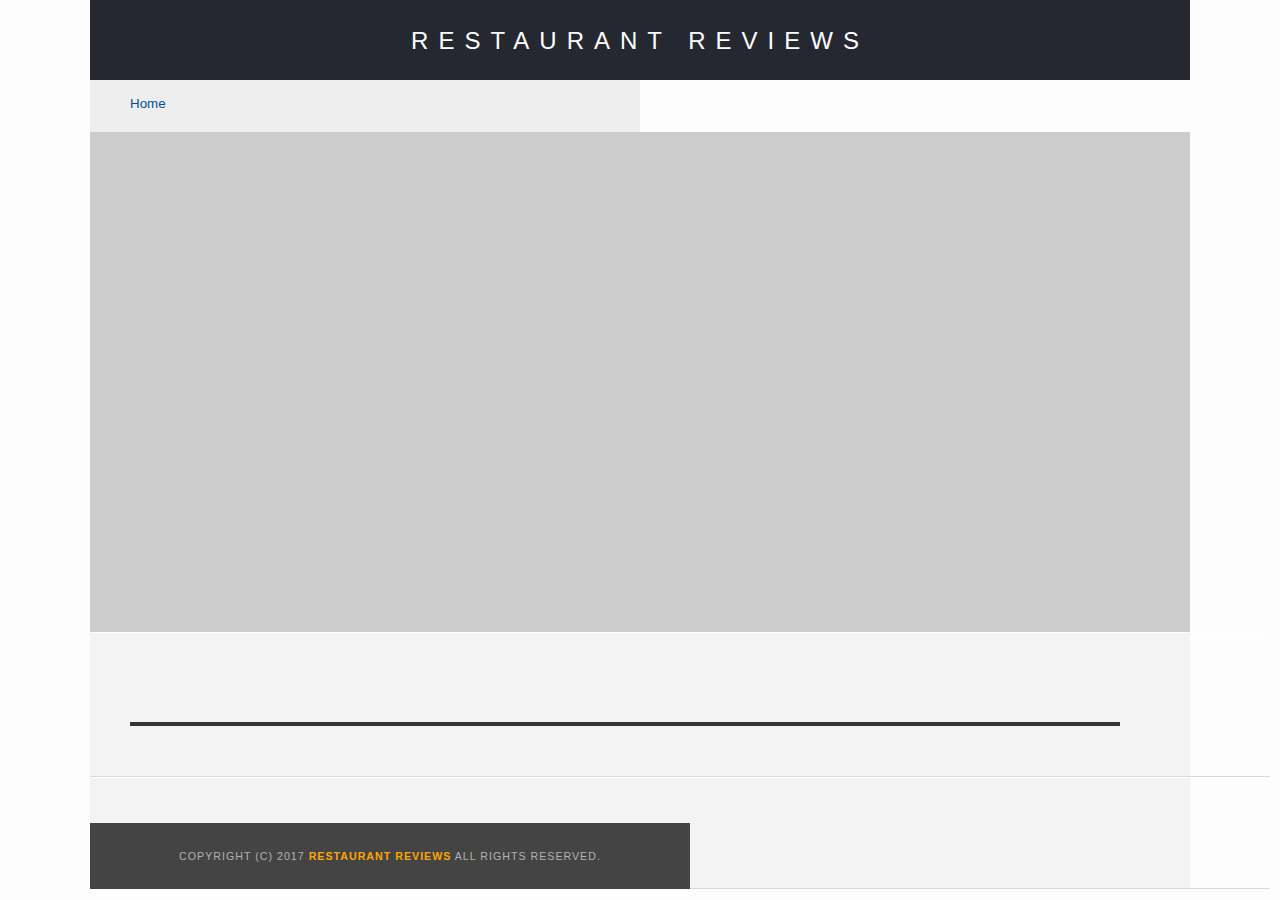
<file: restaurant.html>
<!DOCTYPE html>
<html>

<head>
  <meta charset="utf-8">
  <meta name="viewport" content="width=device-width,initial-scale=1">
  <!-- Normalize.css for better cross-browser consistency -->
  <link rel="stylesheet" src="//normalize-css.googlecode.com/svn/trunk/normalize.css" />
  <!-- Main CSS file -->
  <link rel="stylesheet" href="css/styles.css" type="text/css">
  <link rel="stylesheet" href="https://unpkg.com/leaflet@1.3.1/dist/leaflet.css" integrity="sha512-Rksm5RenBEKSKFjgI3a41vrjkw4EVPlJ3+OiI65vTjIdo9brlAacEuKOiQ5OFh7cOI1bkDwLqdLw3Zg0cRJAAQ==" crossorigin=""/>
  <title>Restaurant Info</title>
</head>

<body class="inside">
  <!-- Beginning header -->
  <header>
    <!-- Beginning nav -->
    <nav>
      <h1><a href="/">Restaurant Reviews</a></h1>
    </nav>
    <!-- Beginning breadcrumb -->
    <ul id="breadcrumb" role="navigation" aria-labelledby="home-link">
      <li><a href="/" id="home-link">Home</a></li>
    </ul>
    <!-- End breadcrumb -->
    <!-- End nav -->
  </header>
  <!-- End header -->

  <!-- Beginning main -->
  <main id="maincontent">
    <!-- Beginning map -->
    <section id="map-container">
      <div id="map" role="application" aria-label="map"></div>
    </section>
    <!-- End map -->
    <!-- Beginning restaurant -->
    <section id="restaurant-container">
      <!-- Changed below h1 tag to h2. h1 was already used in header landmark above. -->
      <h2 id="restaurant-name"></h2>
      <img id="restaurant-img">
      <p id="restaurant-cuisine"></p>
      <p id="restaurant-address"></p>
      <table id="restaurant-hours"></table>
    </section>
    <!-- end restaurant -->
    <!-- Beginning reviews -->
    <section id="reviews-container">
      <ul id="reviews-list"></ul>
    </section>
    <!-- End reviews -->
  </main>
  <!-- End main -->

  <!-- Beginning footer -->
  <footer id="footer">
    Copyright (c) 2017 <a href="/"><strong>Restaurant Reviews</strong></a> All Rights Reserved.
  </footer>
  <!-- End footer -->
  <script src="https://unpkg.com/leaflet@1.3.1/dist/leaflet.js" integrity="sha512-/Nsx9X4HebavoBvEBuyp3I7od5tA0UzAxs+j83KgC8PU0kgB4XiK4Lfe4y4cgBtaRJQEIFCW+oC506aPT2L1zw==" crossorigin=""></script>
  <!-- Beginning scripts -->
  <!-- Database helpers -->
  <script type="text/javascript" src="js/dbhelper.js"></script>
  <!-- Main javascript file -->
  <script type="text/javascript" src="js/restaurant_info.js"></script>
  <!-- Google Maps -->
 <!--  <script async defer src="https://maps.googleapis.com/maps/api/js?key=AIzaSyA_tKbW6A5pQ-eupxI56myUnHLqYCzOjKo&libraries=places&callback=initMap"></script> -->
  <!-- End scripts -->

</body>

</html>
</file>
<file: css/styles.css>
@charset "utf-8";
/* CSS Document */

body,td,th,p{
	font-family: Arial, Helvetica, sans-serif;
	font-size: 10pt;
	color: #333;
	line-height: 1.5;
}
body {
	background-color: #fdfdfd;
	margin: 0;
	position:relative;
	/*added max-width, margin-left and margin-right as a design choice to limit the display to 1100px max*/
	/*The marging left and margin-right were made auto center the webpage.*/
	max-width: 1100px;
	margin-left: auto;
	margin-right: auto;
}
ul, li {
	font-family: Arial, Helvetica, sans-serif;
	font-size: 10pt;
	color: #333;
}
a {
	color: orange;
	text-decoration: none;
}
a:hover, a:focus {
	color: #3397db;
	text-decoration: none;
}
a img{
	border: none 0px #fff;
}
h1, h2, h3, h4, h5, h6 {
  font-family: Arial, Helvetica, sans-serif;
  margin: 0 0 20px;
}
article, aside, canvas, details, figcaption, figure, footer, header, hgroup, menu, nav, section {
	display: block;
}
#maincontent {
  background-color: #f3f3f3;
  min-height: 100%;
	/*added display and flex-direction for stacking all items vertically.*/
	display: flex;
	flex-direction: column;
}
#footer {
  /*background-color: #444;
  color: #aaa;*/
	/*color and background color updated to meet ADT contrast colors
	recommended by chrome dev tools*/
	color: rgb(177, 177, 177);
	background: rgb(68, 68, 68);
	opacity: 1;
  font-size: 8pt;
  letter-spacing: 1px;
  padding: 25px;
  text-align: center;
  text-transform: uppercase;
}
/* ====================== Navigation ====================== */
nav {
  width: 100%;
  height: 80px;
  background-color: #252831;
  text-align:center;
}

/*For responsive design at less than 520px width of screen increase nav height
so that the text does not overflow the nav background color*/

@media screen and (min-width: 1px) and (max-width: 520px) {
	nav {
		height: 100px;
	}
}


nav h1 {
  margin: auto;
	/*Added padding to center the header text inside the 80px high nav*/
	padding: 20px 25px;
}
/*Added section h3 styling to provide better accessibility with a header h3  added
to the restaurant list*/
nav h1 a, section h3 {
  color: #fff;
	/*Increased find size of h1 text to standout more inside the nav at top*/
  font-size: 18pt;
  font-weight: 200;
  letter-spacing: 10px;
  text-transform: uppercase;
}

#breadcrumb {
    padding: 10px 40px 16px;
    list-style: none;
    background-color: #eee;
    font-size: 17px;
    margin: 0;
    width: calc(50% - 80px);
}

/* Display list items side by side */
#breadcrumb li {
    display: inline;
}

/* Add a slash symbol (/) before/behind each list item */
#breadcrumb li+li:before {
    padding: 8px;
    color: black;
    content: "/\00a0";
}

/* Add a color to all links inside the list */
#breadcrumb li a {
    /*color: #0275d8;*/
    text-decoration: none;
		/*changed color of text to provide appropriate contrast for text. The color was based
		on recommendation provided by the chrome developer tools*/
		color: rgb(0, 80, 150);
		/*background: rgb(238, 238, 238); */
		opacity: 1;
}

/* Add a color on mouse-over */
#breadcrumb li a:hover {
    color: #01447e;
    text-decoration: underline;
}
/* ====================== Map ====================== */
#map {
  height: 400px;
  width: 100%;
  background-color: #ccc;
}
/* ====================== Restaurant Filtering ====================== */
.filter-options {
  width: 100%;
	/*changed height from 50px to 100% to fix overlap issues*/
	height: 100%;
  /*background-color: #3397DB;*/
	/*color and background color updated to meet ADT contrast colors
	recommended by chrome dev tools*/
	background-color: rgb(0, 93, 141);
  align-items: center;
	/*Added padding top and bottom of 10px to make the text more readable*/
	padding: 10px 0;
}
.filter-options h2 {
  color: white;
  font-size: 1.7rem;
  font-weight: normal;
  line-height: 1;
  /*margin: 0 20px;*/
	/*added below two styling to place the text more cetered in this <section>*/
	margin-bottom: 5px;
	text-align:center;
}
.filter-options select {
  background-color: white;
  border: 1px solid #fff;
  font-family: Arial,sans-serif;
	font-size: 11pt;
  height: 35px;
  letter-spacing: 0;
  margin: 10px;
  padding: 0 10px;
	/*changed width from 200px to 170px*/
  width: 170px;
}

/*The current focus is not showing up very well on the screen for drop-down menu. Added
the below styling to make the focus standout better in the background color*/
.filter-options select:focus {
	background: #E91E63;
	color: #FFFFFF;
	text-decoration: underline;
	outline: 0;
	box-shadow: 0 0 8px 3px rgba(255, 255, 255, 0.8);
}

.drop-down {
	diplay: flex;
	width: 50%;
}

/* ====================== Restaurant Listing ====================== */
#restaurants-list {
  background-color: #f3f3f3;
  list-style: outside none none;
  margin: 0;
  padding: 0px 15px 60px;
  text-align: center;
	/*Add display, flex-direction and align-items styling below*/
	display: flex;
	flex-direction: row;
	flex-wrap: wrap;
	justify-content: center;
}

/*Added the "section h3" styling to make the text consistent with the list item text*/
section h3 {
	letter-spacing: 0px;
	background-color: #f4f4f4;
  text-align: center;
  /*color: #f7983a;*/
	/*color and background color updated to meet ADT contrast colors
	recommended by chrome dev tools*/
	color: rgb(123, 70, 0);
	opacity: 1;
  padding: 20px 0px 0px 0px;
  margin: 0px;
}

#restaurants-list li {
  background-color: #fff;
  border: 2px solid #ccc;
  font-family: Arial,sans-serif;
  margin: 15px;
  min-height: 380px;
  padding: 0 30px 25px;
  text-align: left;
	/*default width applicable to screen width > 1100px was changed to 260 px to fit
	three restaurants in a row.*/
  width: 260px;
	/*max-width: 300px;*/
}

/*For responsive layout of restaurants when 750px<width<1100 px set width to 35%
so that two restaurants are displayed on the screen*/
@media screen and (min-width: 750px) and (max-width: 1100px) {
  #restaurants-list li {
    width: 35%;
  }
}

/*For responsive layout of restaurants when 750px<width<1100 px set width to 80%
so that only one restaurant is displayed on the screen*/
@media screen and (min-width: 1px) and (max-width: 750px) {
  #restaurants-list li {
    width: 80%;
  }
}

#restaurants-list .restaurant-img {
  background-color: #ccc;
  display: block;
  margin: 0;
  width: 100%;
  /*min-height: 248px;*/
  /*min-width: 100%;*/
}

/*#restaurants-list li h1 {
  color: #f18200;
  font-family: Arial,sans-serif;
  font-size: 14pt;
  font-weight: 200;
  letter-spacing: 0;
  line-height: 1.3;
  margin: 20px 0 10px;
  text-transform: uppercase;
}*/

/*below styling replaces the original styling using better specificity for
p.restaurant-name. The original styling was using h1 tags as shown above which
has been commented out.*/
#restaurants-list li p.restaurant-name {
  /*color: #f18200;*/
	/*color and background color updated to meet ADT contrast colors
	recommended by chrome dev tools*/
	color: rgb(181, 96, 0);
	opacity: 1;
  font-family: Arial,sans-serif;
  font-size: 14pt;
  font-weight: 200;
  letter-spacing: 0;
  line-height: 1.3;
  margin: 20px 0 10px;
  text-transform: uppercase;
}


#restaurants-list p {
  margin: 0;
  font-size: 11pt;
}


#restaurants-list li a {
  /*background-color: orange;*/
  border-bottom: 3px solid #eee;
  /*color: #fff;*/
	/*color and background color updated to meet ADT contrast colors
	recommended by chrome dev tools*/
	color: rgb(255, 255, 255);
	background: rgb(125, 79, 0);
	opacity: 1;
  display: inline-block;
  font-size: 10pt;
  margin: 15px 0 0;
  padding: 8px 30px 10px;
  text-align: center;
  text-decoration: none;
  text-transform: uppercase;
}

/* ====================== Restaurant Details ====================== */
/*.inside {
	display: flex;
	flex-direction: column;
}*/

/*.inside header {
  position: fixed;
  top: 0;
  width: 100%;
  z-index: 1000;
}*/
/*.inside #map-container {
  background: blue none repeat scroll 0 0;
  height: 87%;
  position: fixed;
  right: 0;
  top: 80px;
  width: 50%;
}*/

.inside #map-container {
  background: blue none repeat scroll 0 0;
	height: 500px;
}

.inside #map {
  background-color: #ccc;
  height: 100%;
  width: 100%;
}
.inside #footer {
  bottom: 0;
  position: absolute;
  width: 50%;
}

#restaurant-name {
  color: #f18200;
  font-family: Arial,sans-serif;
  font-size: 40pt;
  font-weight: 200;
  letter-spacing: 0;
  margin: 15px 0 30px;
  text-transform: uppercase;
  line-height: 1.1;
	text-align: center;
}
#restaurant-img {
	width: 90%;
}
#restaurant-address {
  font-size: 12pt;
  margin: 10px 0px;
}
#restaurant-cuisine {
  background-color: #333;
  color: #ddd;
  font-size: 12pt;
  font-weight: 300;
  letter-spacing: 10px;
  margin: 0 0 20px;
  padding: 2px 0;
  text-align: center;
  text-transform: uppercase;
	width: 90%;
}
#restaurant-container, #reviews-container {
  border-bottom: 1px solid #d9d9d9;
  border-top: 1px solid #fff;
  padding: 140px 40px 30px;
  width: 100%;
}

#restaurant-container {
	padding: 40px 40px 30px;
}

#reviews-container {
  padding: 30px 40px 80px;
}

#reviews-container h3 {
  /*color: #f58500;*/
	/*changed color to obtain better contrast ratio as receommended by dev tools*/
	color: rgb(128, 67, 0);
	opacity: 1;
  font-size: 24pt;
  font-weight: 300;
  letter-spacing: -1px;
  padding-bottom: 1pt;
	text-align: left;
}
#reviews-list {
  margin: 0;
  padding: 0;
}
#reviews-list li {
  background-color: #fff;
    border: 2px solid #f3f3f3;
  display: block;
  list-style-type: none;
  margin: 0 0 30px;
  overflow: hidden;
  padding: 0 20px 20px;
  position: relative;
  width: 85%;
}

/*changed margin-right to 10px to provide responsive design. Without this
margin the text in the right hand side was getting cut-off*/

#reviews-list li p {
  margin: 0 10px 10px 0;
}
#restaurant-hours td {
  color: #666;
}

/*styling I added for this project*/
/*.neighborhood, .cuisine {
	font-size: 13pt;
	color: #fdfdfd;
	padding: 15px 0 15px 15px;
}*/

.neighborhood, .cuisine {
  color: #fdfdfd;
  font-family: Arial,sans-serif;
	font-size: 13pt;
  height: 30px;
  padding-top: 15px;
	padding-bottom: 10px;
	/*changed width from 200px to 170px*/
  width: 190px;
	float: right;
	text-align: right;
}

.drop-down-menus {
	width: 100%;
	display: flex;
	flex-wrap: wrap;
	flex-direction: row;
	justify-content: center;
}




/*Below styling will display the two filter drop down menus in two rows so that the
title of the drop down menus shows up in one line*/
@media screen and (min-width: 1px) and (max-width: 760px) {

	.drop-down-menus {
		display: flex;
		flex-wrap: wrap;
	}

	.text-1, .text-2 {
		width: 50%;
	}

	.menu-1, .menu-2 {
		width: 50%;
	}
}


/*increased font-size to 14pt as 10pt was looking too small*/
td {
	font-size: 14pt;
}

@media screen and (min-width: 1px) and (max-width: 500px) {
	td {
		font-size: 10pt;
	}
}
</file>
